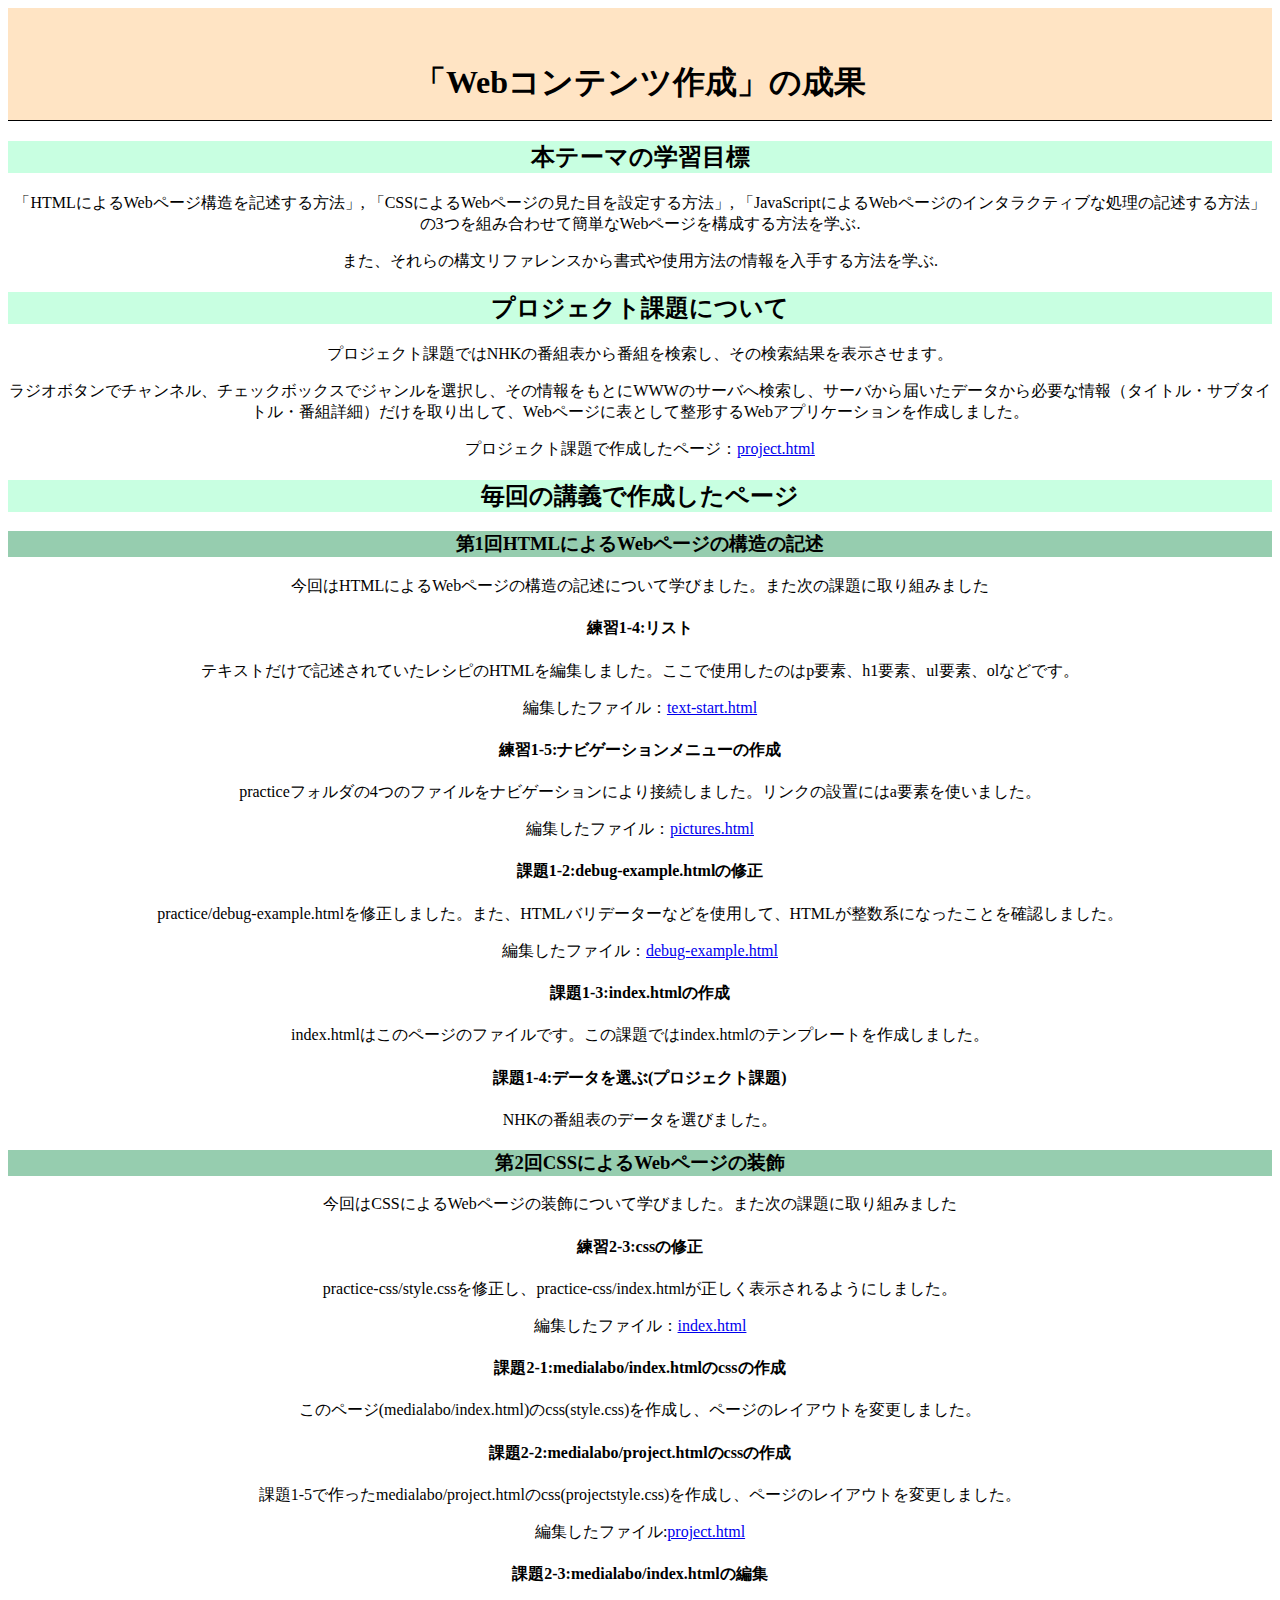
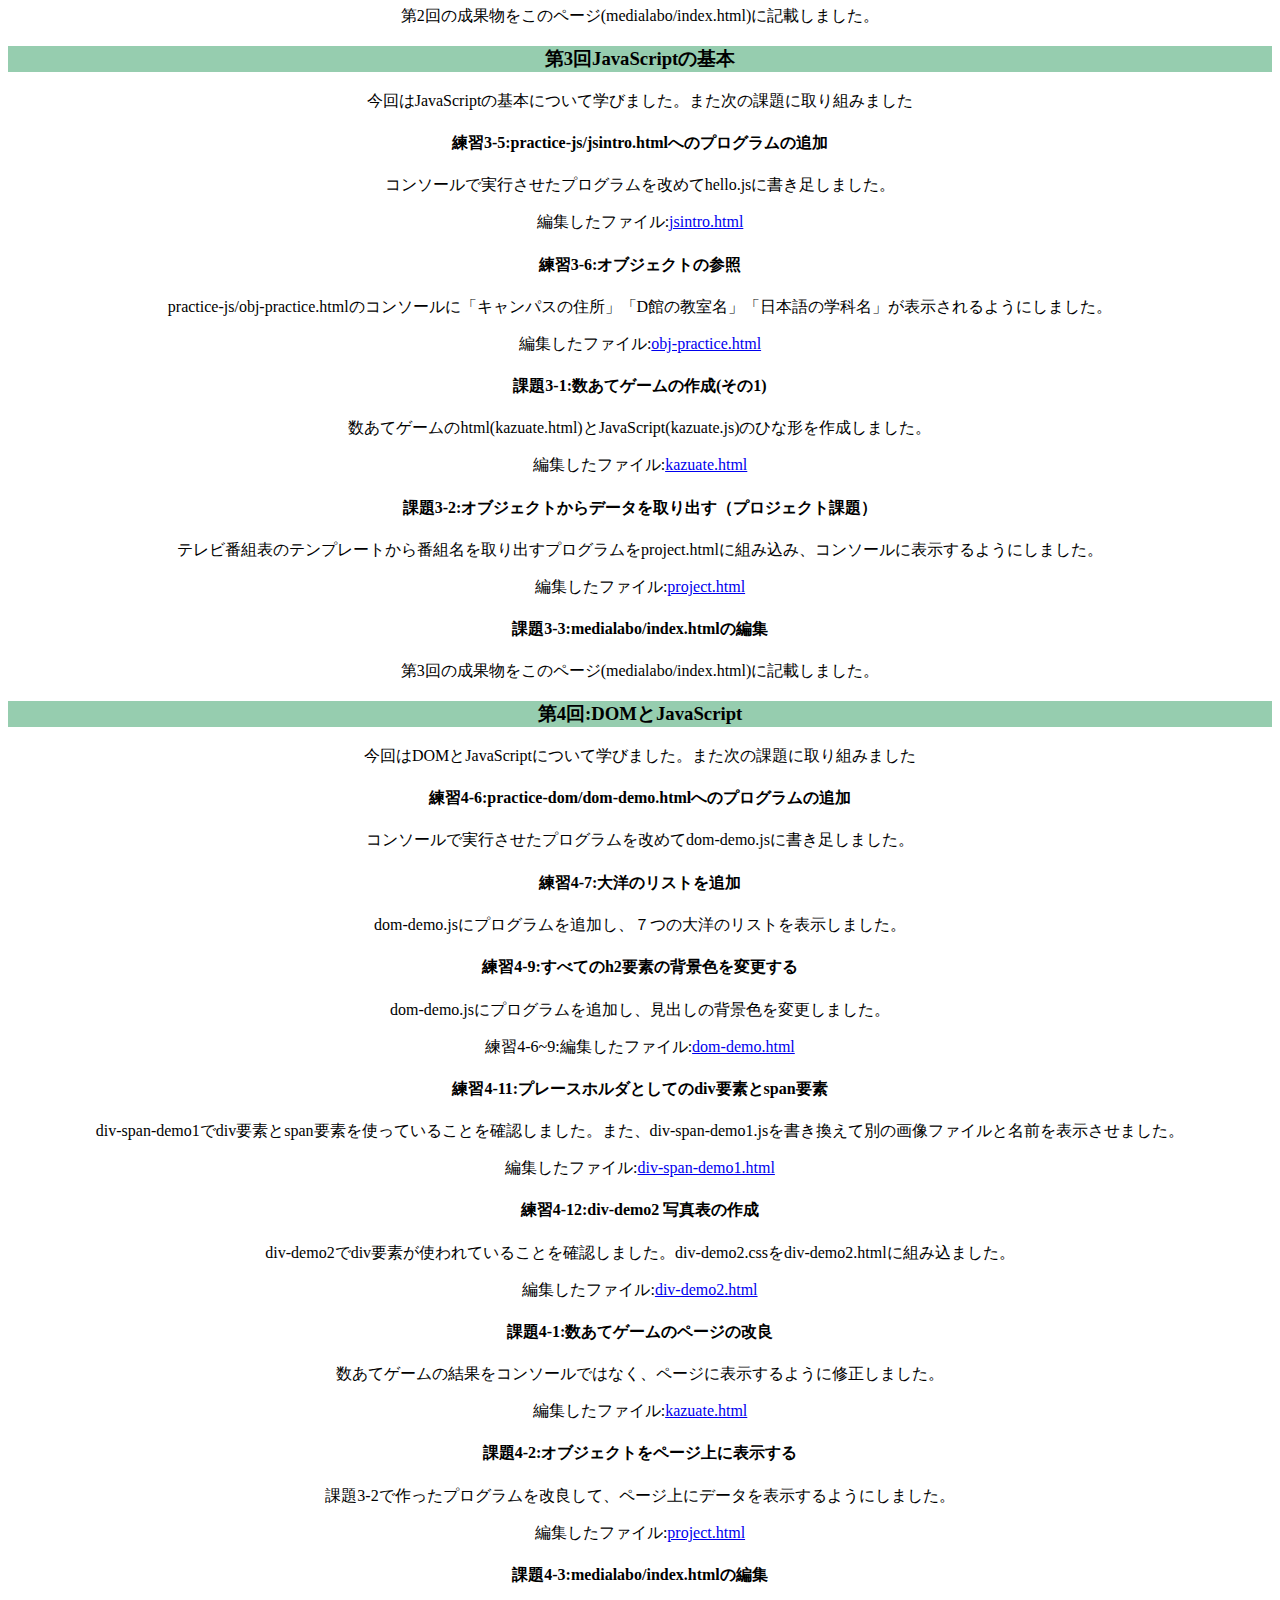
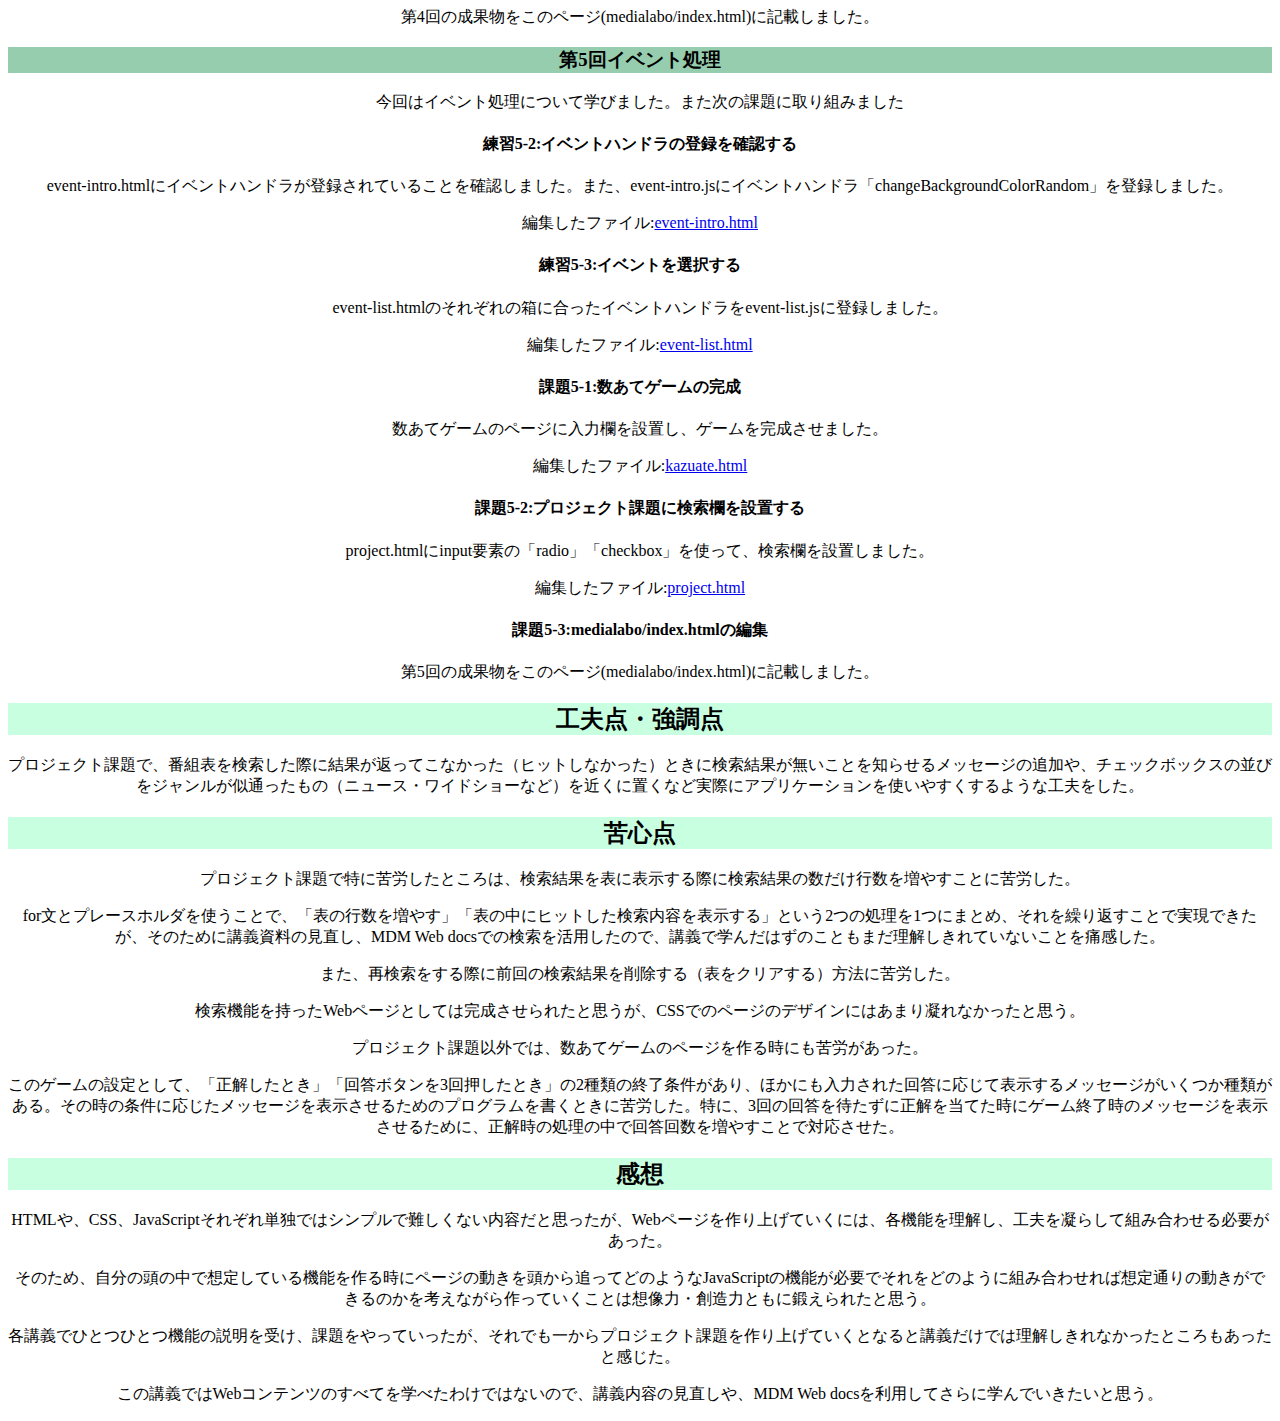
<file: index.html>
<!DOCTYPE html>
<html>
    <head>
        <meta charset="utf-8">
        <title>My test page</title>
        <link rel="stylesheet" href="style.css">
    </head>
    <body>
        <header>
        <h1>「Webコンテンツ作成」の成果</h1>
        </header>
        <h2>本テーマの学習目標</h2>
        <p>「HTMLによるWebページ構造を記述する方法」, 「CSSによるWebページの見た目を設定する方法」, 「JavaScriptによるWebページのインタラクティブな処理の記述する方法」の3つを組み合わせて簡単なWebページを構成する方法を学ぶ.</p>
        <p> また、それらの構文リファレンスから書式や使用方法の情報を入手する方法を学ぶ.</p>
        <h2>プロジェクト課題について</h2>
        <p>プロジェクト課題ではNHKの番組表から番組を検索し、その検索結果を表示させます。</p>
        <p>ラジオボタンでチャンネル、チェックボックスでジャンルを選択し、その情報をもとにWWWのサーバへ検索し、サーバから届いたデータから必要な情報（タイトル・サブタイトル・番組詳細）だけを取り出して、Webページに表として整形するWebアプリケーションを作成しました。</p>
        <p>プロジェクト課題で作成したページ：<a href="project.html"
                                                    target="_brank">project.html</a></p>
        <h2>毎回の講義で作成したページ</h2>
        <h3>第1回HTMLによるWebページの構造の記述</h3>
        <p>今回はHTMLによるWebページの構造の記述について学びました。また次の課題に取り組みました</p>
        <h4>練習1-4:リスト</h4>
        <p>テキストだけで記述されていたレシピのHTMLを編集しました。ここで使用したのはp要素、h1要素、ul要素、olなどです。</p>
        <p>編集したファイル：<a href="practice/text-start.html"
                                    target="_brank">text-start.html</a></p>
        <h4>練習1-5:ナビゲーションメニューの作成</h4>
        <p>practiceフォルダの4つのファイルをナビゲーションにより接続しました。リンクの設置にはa要素を使いました。</p>
        <p>編集したファイル：<a href="practice/pictures.html"
                                    target="_brank">pictures.html</a></p>
        <h4>課題1-2:debug-example.htmlの修正</h4>
        <p>practice/debug-example.htmlを修正しました。また、HTMLバリデーターなどを使用して、HTMLが整数系になったことを確認しました。</p>
        <p>編集したファイル：<a href="practice/debug-example.html"
                                    target="_brank">debug-example.html</a></p>      
        <h4>課題1-3:index.htmlの作成</h4>
        <p>index.htmlはこのページのファイルです。この課題ではindex.htmlのテンプレートを作成しました。</p>
        <h4>課題1-4:データを選ぶ(プロジェクト課題)</h4>
        <p>NHKの番組表のデータを選びました。</p>

        <h3>第2回CSSによるWebページの装飾</h3>
        <p>今回はCSSによるWebページの装飾について学びました。また次の課題に取り組みました</p>
        <h4>練習2-3:cssの修正</h4>
        <p>practice-css/style.cssを修正し、practice-css/index.htmlが正しく表示されるようにしました。</p>
        <p>編集したファイル：<a href="practice-css/index.html"
            target="_brank">index.html</a></p> 
        <h4>課題2-1:medialabo/index.htmlのcssの作成</h4>
        <p>このページ(medialabo/index.html)のcss(style.css)を作成し、ページのレイアウトを変更しました。</p>
        <h4>課題2-2:medialabo/project.htmlのcssの作成</h4>
        <p>課題1-5で作ったmedialabo/project.htmlのcss(projectstyle.css)を作成し、ページのレイアウトを変更しました。</p>
        <p>編集したファイル:<a href="project.html"
            target="_brank">project.html</a></p>
        <h4>課題2-3:medialabo/index.htmlの編集</h4>
        <p>第2回の成果物をこのページ(medialabo/index.html)に記載しました。</p>

        <h3>第3回JavaScriptの基本</h3>
        <p>今回はJavaScriptの基本について学びました。また次の課題に取り組みました</p>
        <h4>練習3-5:practice-js/jsintro.htmlへのプログラムの追加</h4>
        <p>コンソールで実行させたプログラムを改めてhello.jsに書き足しました。</p>
        <p>編集したファイル:<a href="practice-js/jsintro.html"
            target="_brank">jsintro.html</a></p>
        <h4>練習3-6:オブジェクトの参照</h4>
        <p>practice-js/obj-practice.htmlのコンソールに「キャンパスの住所」「D館の教室名」「日本語の学科名」が表示されるようにしました。</p>
        <p>編集したファイル:<a href="practice-js/obj-practice.html"
            target="_brank">obj-practice.html</a></p>
        <h4>課題3-1:数あてゲームの作成(その1)</h4>
        <p>数あてゲームのhtml(kazuate.html)とJavaScript(kazuate.js)のひな形を作成しました。</p>
        <p>編集したファイル:<a href="kazuate.html"
            target="_brank">kazuate.html</a></p>
        <h4>課題3-2:オブジェクトからデータを取り出す（プロジェクト課題）</h4>
        <p>テレビ番組表のテンプレートから番組名を取り出すプログラムをproject.htmlに組み込み、コンソールに表示するようにしました。</p>
        <p>編集したファイル:<a href="project.html"
            target="_brank">project.html</a></p>
        <h4>課題3-3:medialabo/index.htmlの編集</h4>
        <p>第3回の成果物をこのページ(medialabo/index.html)に記載しました。</p>

        <h3>第4回:DOMとJavaScript</h3>
        <p>今回はDOMとJavaScriptについて学びました。また次の課題に取り組みました</p>
        <h4>練習4-6:practice-dom/dom-demo.htmlへのプログラムの追加</h4>
        <p>コンソールで実行させたプログラムを改めてdom-demo.jsに書き足しました。</p>
        <h4>練習4-7:大洋のリストを追加</h4>
        <p>dom-demo.jsにプログラムを追加し、７つの大洋のリストを表示しました。</p>
        <h4>練習4-9:すべてのh2要素の背景色を変更する</h4>
        <p>dom-demo.jsにプログラムを追加し、見出しの背景色を変更しました。</p>
        <p>練習4-6~9:編集したファイル:<a href="practice-dom/dom-demo.html"
            target="_brank">dom-demo.html</a></p>
        <h4>練習4-11:プレースホルダとしてのdiv要素とspan要素</h4>
        <p>div-span-demo1でdiv要素とspan要素を使っていることを確認しました。また、div-span-demo1.jsを書き換えて別の画像ファイルと名前を表示させました。</p>
        <p>編集したファイル:<a href="practice-dom/div-span-demo1.html"
            target="_brank">div-span-demo1.html</a></p>
        <h4>練習4-12:div-demo2 写真表の作成</h4>
        <p>div-demo2でdiv要素が使われていることを確認しました。div-demo2.cssをdiv-demo2.htmlに組み込ました。</p>
        <p>編集したファイル:<a href="practice-dom/div-demo2.html"
            target="_brank">div-demo2.html</a></p>
        <h4>課題4-1:数あてゲームのページの改良</h4>
        <p>数あてゲームの結果をコンソールではなく、ページに表示するように修正しました。</p>
        <p>編集したファイル:<a href="kazuate.html"
            target="_brank">kazuate.html</a></p>
        <h4>課題4-2:オブジェクトをページ上に表示する</h4>
        <p>課題3-2で作ったプログラムを改良して、ページ上にデータを表示するようにしました。</p>
        <p>編集したファイル:<a href="project.html"
            target="_brank">project.html</a></p>
        <h4>課題4-3:medialabo/index.htmlの編集</h4>
        <p>第4回の成果物をこのページ(medialabo/index.html)に記載しました。</p>

        <h3>第5回イベント処理</h3>
        <p>今回はイベント処理について学びました。また次の課題に取り組みました</p>
        <h4>練習5-2:イベントハンドラの登録を確認する</h4>
        <p>event-intro.htmlにイベントハンドラが登録されていることを確認しました。また、event-intro.jsにイベントハンドラ「changeBackgroundColorRandom」を登録しました。</p>
        <p>編集したファイル:<a href="practice-event/event-intro.html"
            target="_brank">event-intro.html</a></p>
        <h4>練習5-3:イベントを選択する</h4>
        <p>event-list.htmlのそれぞれの箱に合ったイベントハンドラをevent-list.jsに登録しました。</p>
        <p>編集したファイル:<a href="practice-event/event-list.html"
            target="_brank">event-list.html</a></p>
        <h4>課題5-1:数あてゲームの完成</h4>
        <p>数あてゲームのページに入力欄を設置し、ゲームを完成させました。</p>
        <p>編集したファイル:<a href="kazuate.html"
            target="_brank">kazuate.html</a></p>
        <h4>課題5-2:プロジェクト課題に検索欄を設置する</h4>
        <p>project.htmlにinput要素の「radio」「checkbox」を使って、検索欄を設置しました。</p>
        <p>編集したファイル:<a href="project.html"
            target="_brank">project.html</a></p>
        <h4>課題5-3:medialabo/index.htmlの編集</h4>
        <p>第5回の成果物をこのページ(medialabo/index.html)に記載しました。</p>

       <h2>工夫点・強調点</h2>
       <p>プロジェクト課題で、番組表を検索した際に結果が返ってこなかった（ヒットしなかった）ときに検索結果が無いことを知らせるメッセージの追加や、チェックボックスの並びをジャンルが似通ったもの（ニュース・ワイドショーなど）を近くに置くなど実際にアプリケーションを使いやすくするような工夫をした。</p>
       <h2>苦心点</h2>
       <p>プロジェクト課題で特に苦労したところは、検索結果を表に表示する際に検索結果の数だけ行数を増やすことに苦労した。</p>
       <p>for文とプレースホルダを使うことで、「表の行数を増やす」「表の中にヒットした検索内容を表示する」という2つの処理を1つにまとめ、それを繰り返すことで実現できたが、そのために講義資料の見直し、MDM Web docsでの検索を活用したので、講義で学んだはずのこともまだ理解しきれていないことを痛感した。</p>
       <p>また、再検索をする際に前回の検索結果を削除する（表をクリアする）方法に苦労した。</p>
       <p>検索機能を持ったWebページとしては完成させられたと思うが、CSSでのページのデザインにはあまり凝れなかったと思う。</p>
       <p></p>
       <p>プロジェクト課題以外では、数あてゲームのページを作る時にも苦労があった。</p>
       <p>このゲームの設定として、「正解したとき」「回答ボタンを3回押したとき」の2種類の終了条件があり、ほかにも入力された回答に応じて表示するメッセージがいくつか種類がある。その時の条件に応じたメッセージを表示させるためのプログラムを書くときに苦労した。特に、3回の回答を待たずに正解を当てた時にゲーム終了時のメッセージを表示させるために、正解時の処理の中で回答回数を増やすことで対応させた。</p>
       <h2>感想</h2>
       <p>HTMLや、CSS、JavaScriptそれぞれ単独ではシンプルで難しくない内容だと思ったが、Webページを作り上げていくには、各機能を理解し、工夫を凝らして組み合わせる必要があった。</p>
       <p>そのため、自分の頭の中で想定している機能を作る時にページの動きを頭から追ってどのようなJavaScriptの機能が必要でそれをどのように組み合わせれば想定通りの動きができるのかを考えながら作っていくことは想像力・創造力ともに鍛えられたと思う。</p>
       <p>各講義でひとつひとつ機能の説明を受け、課題をやっていったが、それでも一からプロジェクト課題を作り上げていくとなると講義だけでは理解しきれなかったところもあったと感じた。</p>
       <p>この講義ではWebコンテンツのすべてを学べたわけではないので、講義内容の見直しや、MDM Web docsを利用してさらに学んでいきたいと思う。</p>
    </body>
</html>
</file>
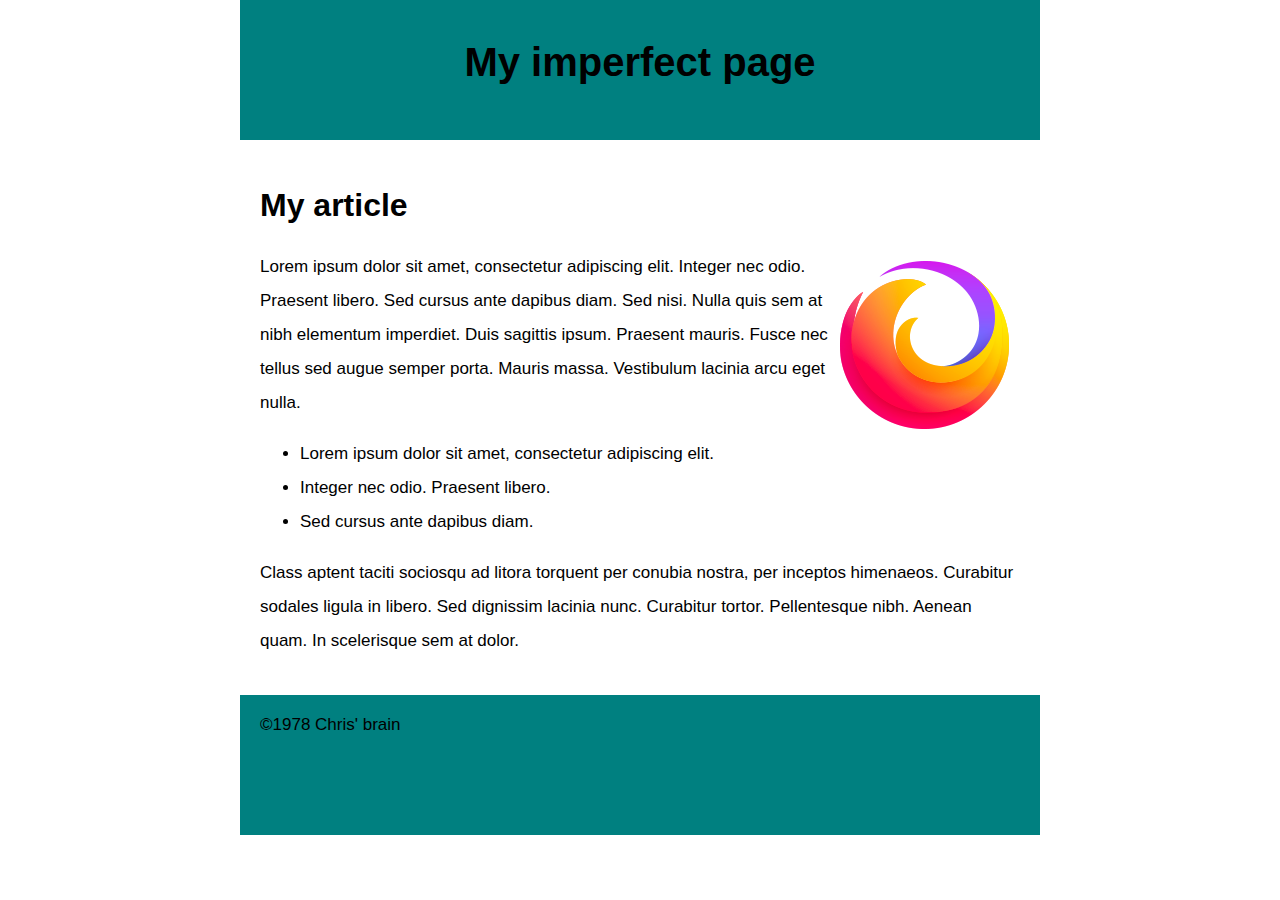
<file: practice-css/index.html>
<!DOCTYPE html>
<html>
  <head>
    <meta charset="utf-8">
    <title>Debugging CSS</title>
    <link rel="stylesheet" href="style.css">
  </head>
  <body>
    <header>
      <h1>My imperfect page</h1>
    </header> 

    <main>

      <h2>My article</h2>

      <img src="logo.png" alt="firefox logo">

      <p>Lorem ipsum dolor sit amet, consectetur adipiscing elit. Integer nec odio. Praesent libero. Sed cursus ante dapibus diam. Sed nisi. Nulla quis sem at nibh elementum imperdiet. Duis sagittis ipsum. Praesent mauris. Fusce nec tellus sed augue semper porta. Mauris massa. Vestibulum lacinia arcu eget nulla.</p>

      <ul>
        <li>Lorem ipsum dolor sit amet, consectetur adipiscing elit.</li>
        <li>Integer nec odio. Praesent libero.</li>
        <li>Sed cursus ante dapibus diam.</li>
      </ul>

      <p>Class aptent taciti sociosqu ad litora torquent per conubia nostra, per inceptos himenaeos. Curabitur sodales ligula in libero. Sed dignissim lacinia nunc. Curabitur tortor. Pellentesque nibh. Aenean quam. In scelerisque sem at dolor.</p>
      
    </main>

    <footer>
      <p>&copy;1978 Chris' brain</p>
    </footer>  
  </body>
</html>
</file>
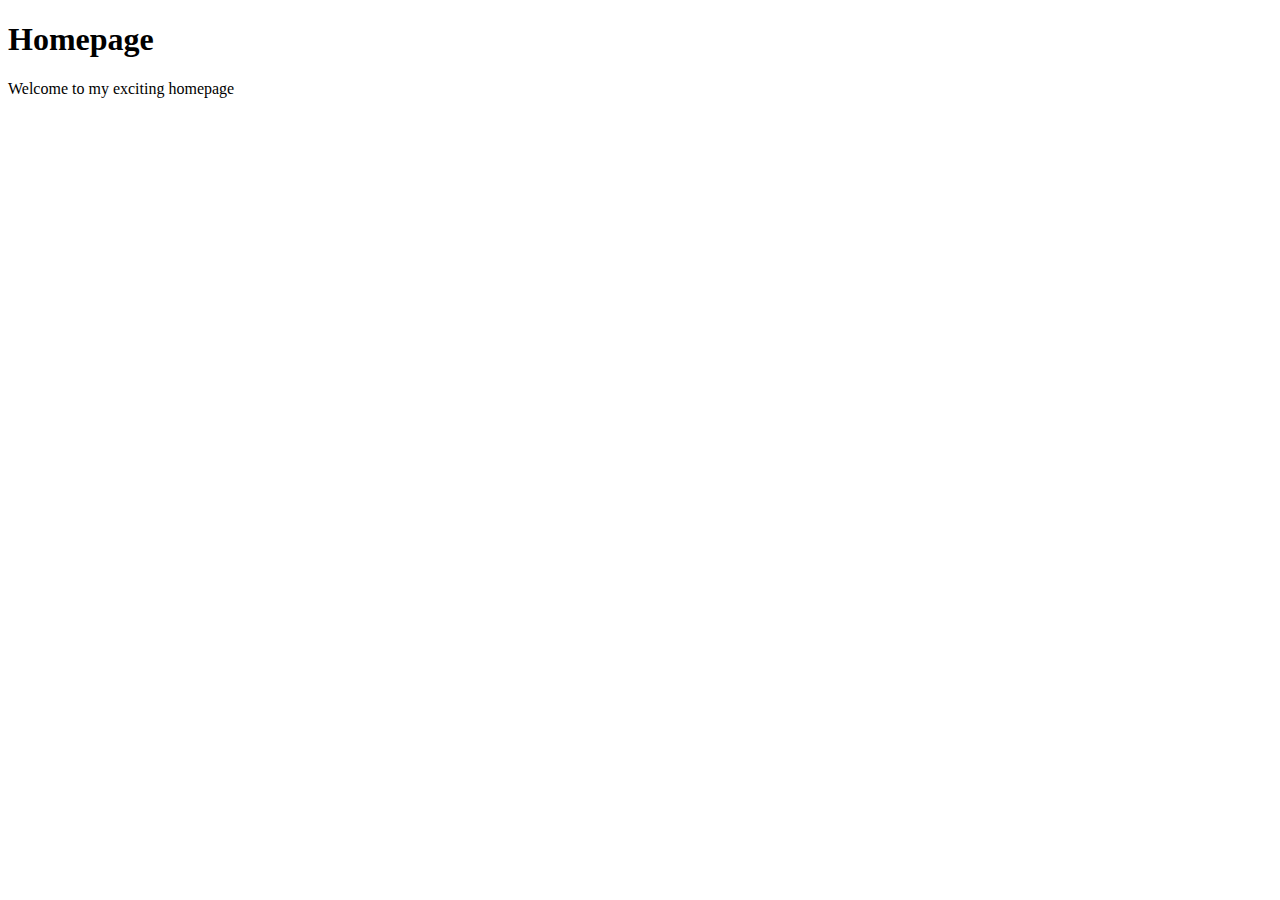
<file: practice/index.html>
<!DOCTYPE html>
<html>
  <head>
    <meta charset="utf-8">
    <title>Homepage</title>
  </head>

  <body>
    <!-- put navigation menu just below here -->

    <h1>Homepage</h1>

    <p>Welcome to my exciting homepage</p>
  </body>
</html>
</file>
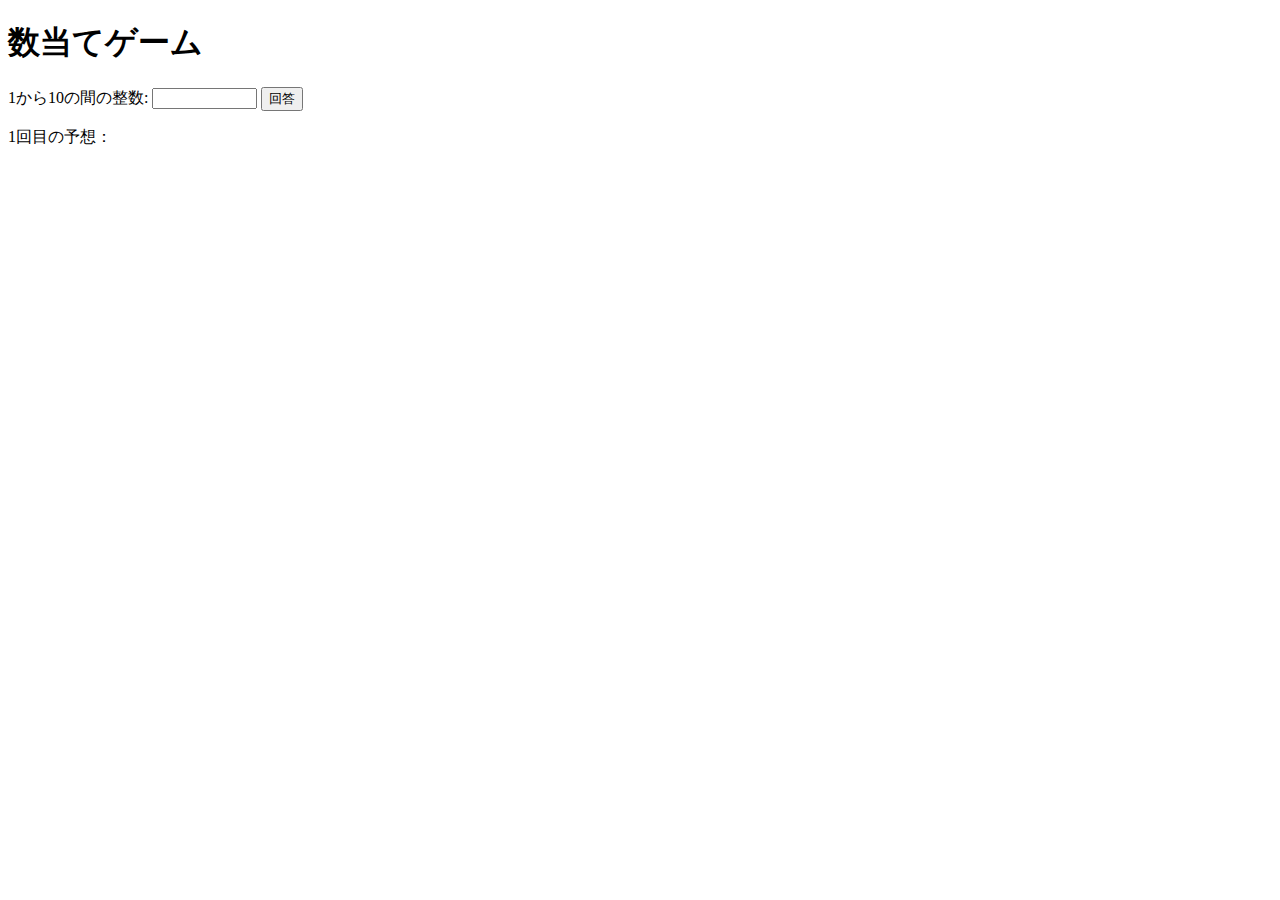
<file: kazuate.html>
<!DOCTYPE html>
<html>
  <head>
    <meta charset="utf-8">
    <title>数当てゲーム</title>
        <script src="kazuate.js" defer></script>
  </head>

  <body>
    <h1>数当てゲーム</h1>
    <label for="yoso">1から10の間の整数:</label>
    <input type="text" name="yoso" id="yoso" size="10">
    <button id="kaito">回答</button>
    <p id="answer"><span id="kaisu"></span>回目の予想：<span id="yoso"></span></p>
    <p id="result"><div id="hentou"></div></p>
  </body>
</html>
</file>
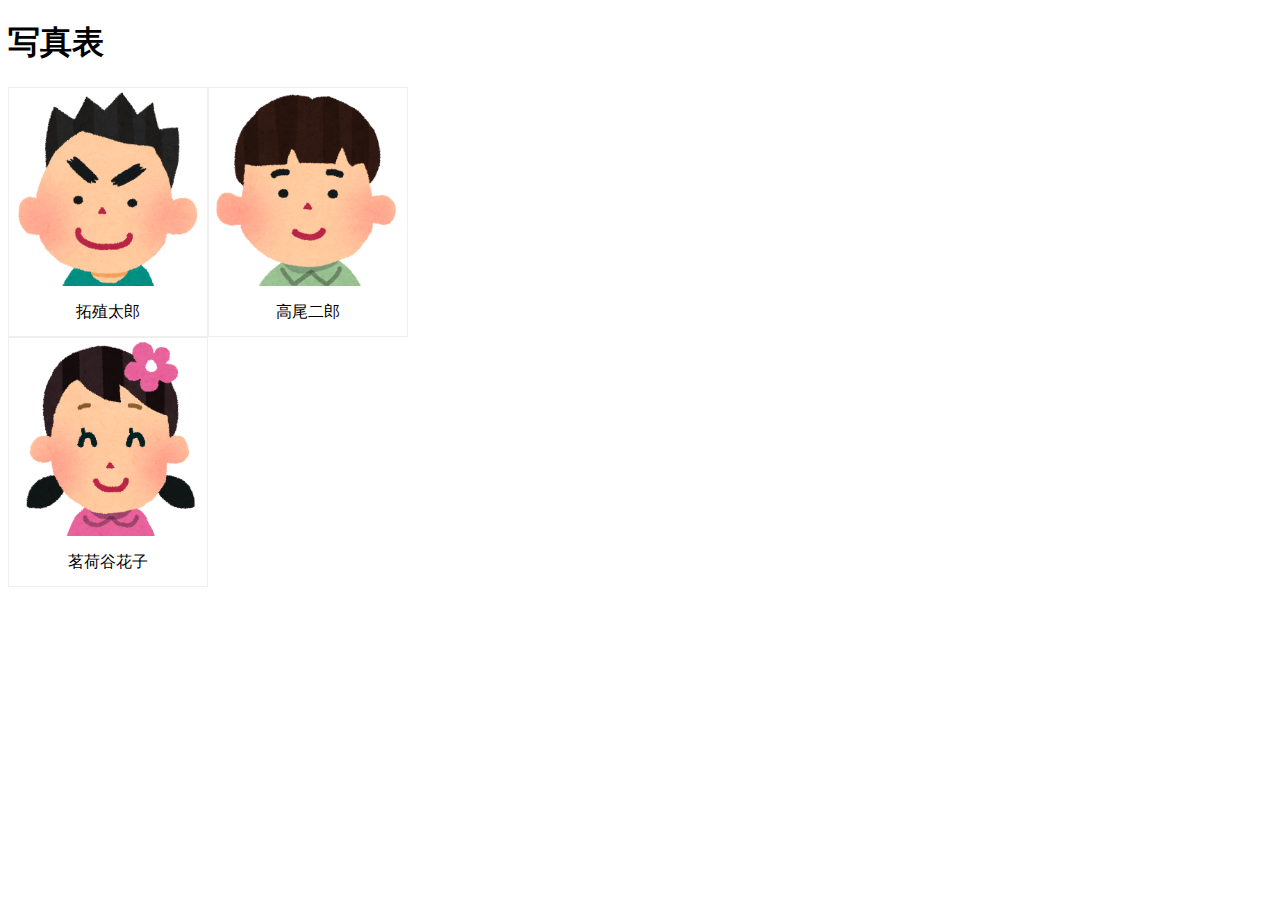
<file: practice-dom/div-demo2.html>
<!DOCTYPE html>
<html>
  <head>
    <title>写真表</title>
  <link rel="stylesheet" href="div-demo2.css">
	<script src="div-demo2.js" defer></script>
  </head>

  <body>
    <h1>写真表</h1>
    <div id="placeholder"></div>
  </body>
</html>
</file>
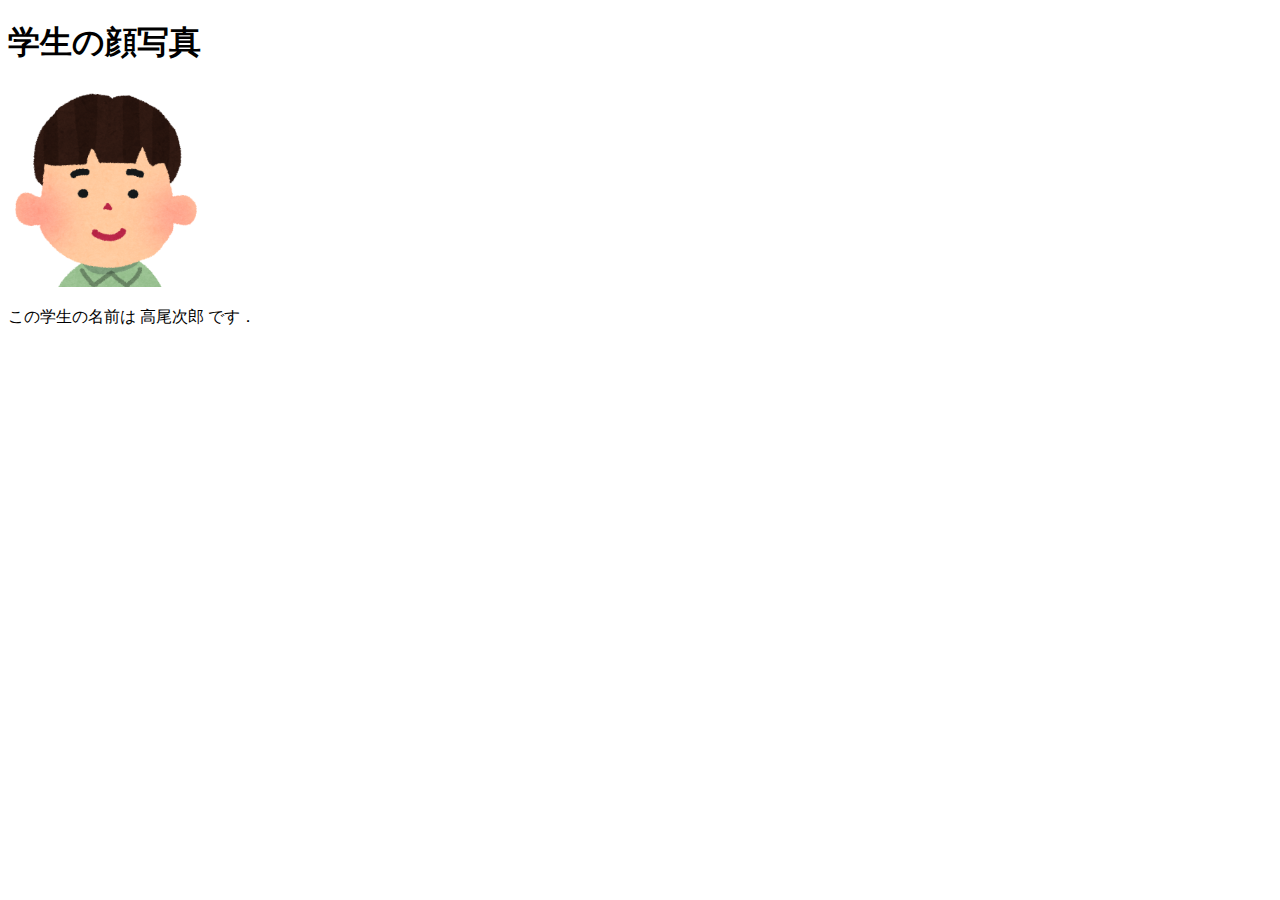
<file: practice-dom/div-span-demo1.html>
<!DOCTYPE html>
<html>
  <head>
    <title>学生の顔写真と名前</title>
	<script src="div-span-demo1.js" defer></script>
  </head>

  <body>
    <h1>学生の顔写真</h1>
    <div id="face"></div>
    <p>この学生の名前は <span id="name"></span> です．</p>
  </body>
</html>
</file>
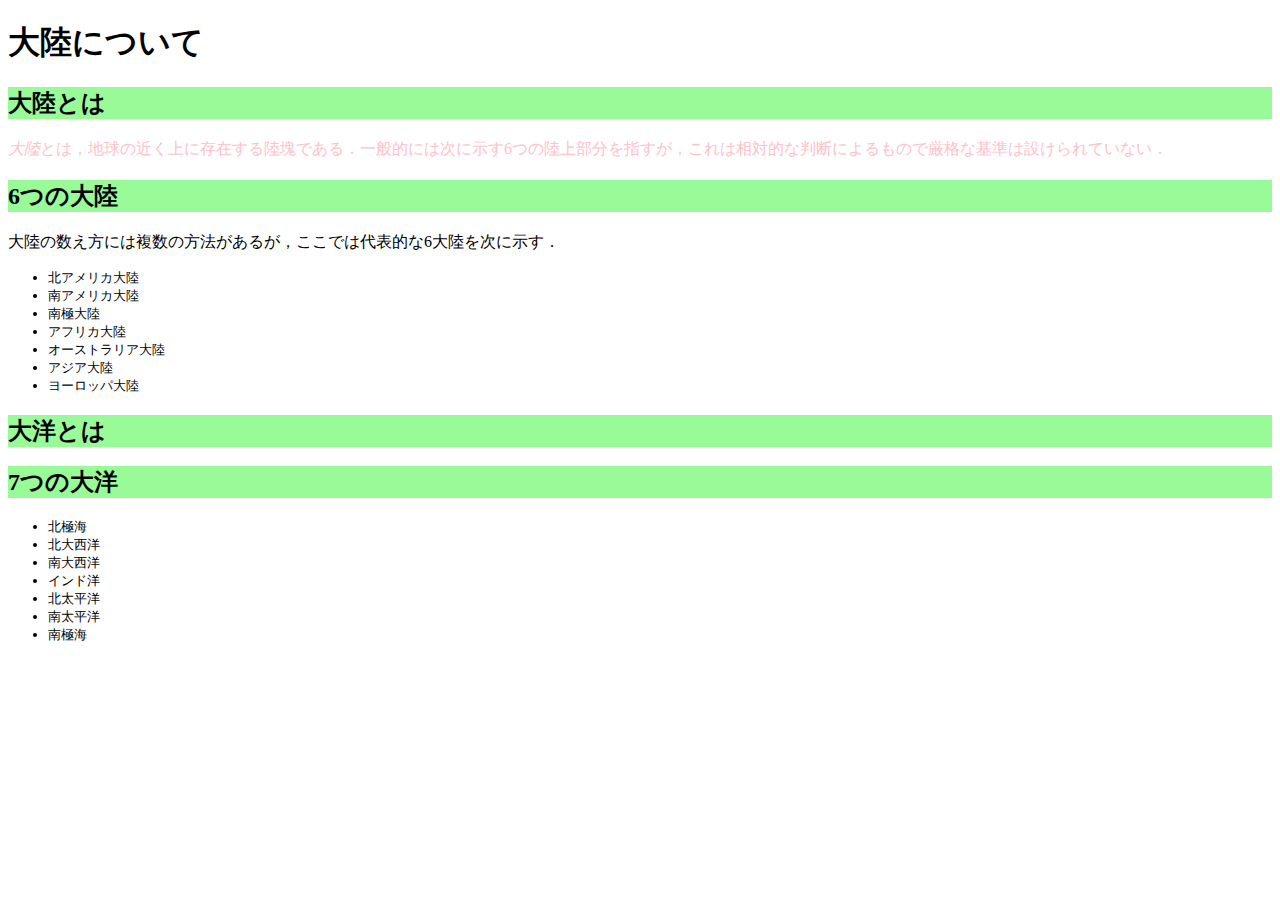
<file: practice-dom/dom-demo.html>
<!DOCTYPE html>
<html>
  <head>
    <title>大陸について</title>
    <link rel="stylesheet" href="dom-demo.css">
    <script src="dom-demo.js" defer></script>
  </head>

  <body>
      <h1>大陸について</h1>
      <h2>大陸とは</h2>
      <p id="definition"><em>大陸</em>とは，地球の近く上に存在する陸塊である．一般的には次に示す6つの陸上部分を指すが，これは相対的な判断によるもので厳格な基準は設けられていない．</p>
      <h2>6つの大陸</h2>
      <p>大陸の数え方には複数の方法があるが，ここでは代表的な6大陸を次に示す．</p>
      <ul>
          <li id="NA" class="na">北アメリカ大陸</li>
          <li id="SA">南アメリカ大陸</li>
          <li id="SP">南極大陸</li>
          <li id="AF">アフリカ大陸</li>
          <li id="EU">ユーラシア大陸</li>
          <li id="AU">オーストラリア大陸</li>
      </ul>

      <h2 id="aboutOcean">大洋とは</h2>

      <h2 id="savenOcean">7つの大洋</h2>

  </body>
</html>
</file>
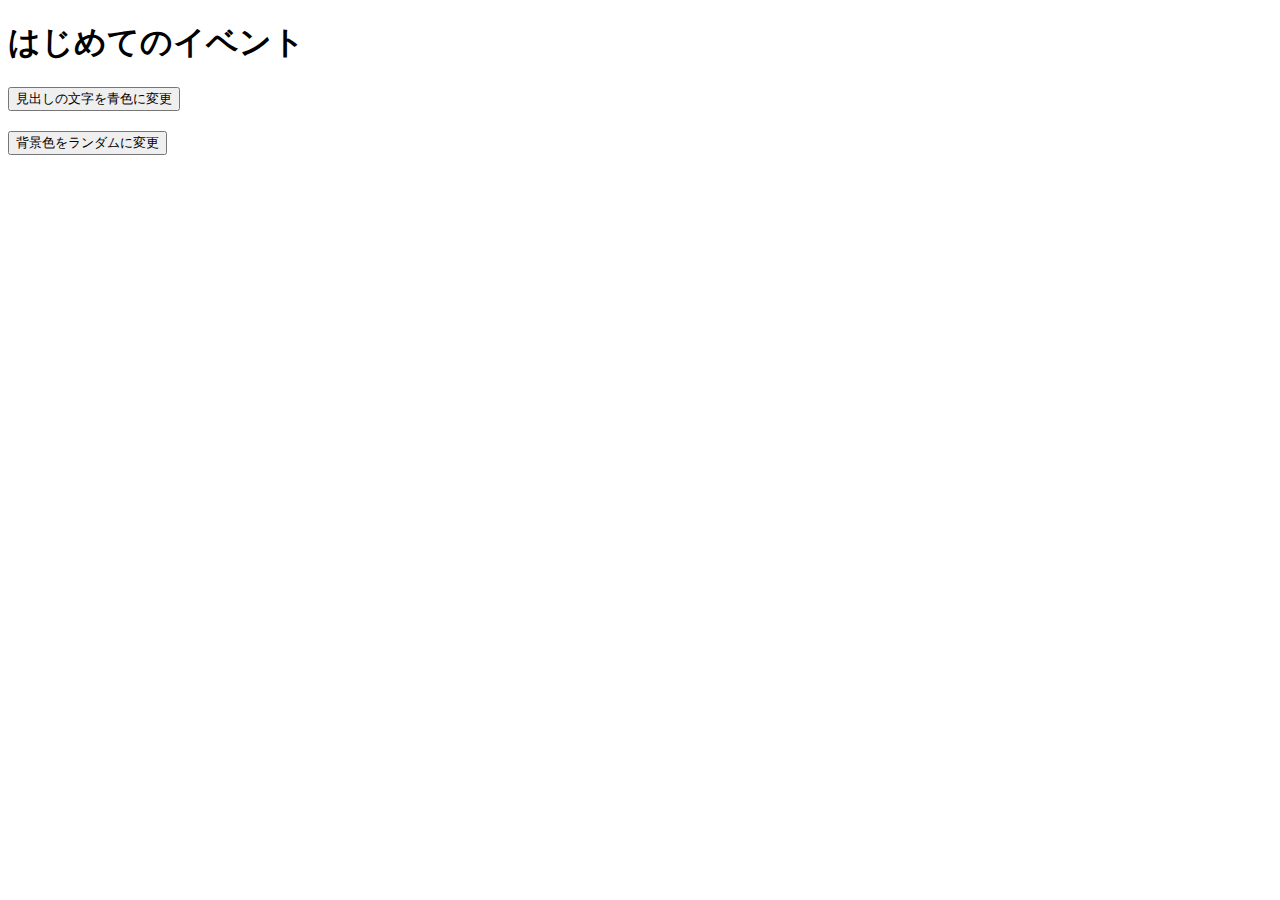
<file: practice-event/event-intro.html>
<!DOCTYPE html>
<html>
  <head>
    <title>はじめてのイベント</title>
	<link rel="stylesheet" href="event-intro.css">
	<script src="event-intro.js" defer></script>
  </head>

  <body>
    <h1>はじめてのイベント</h1>
	<button id="blue">見出しの文字を青色に変更</button>
	<button id="random">背景色をランダムに変更</button>
  </body>
</html>
</file>
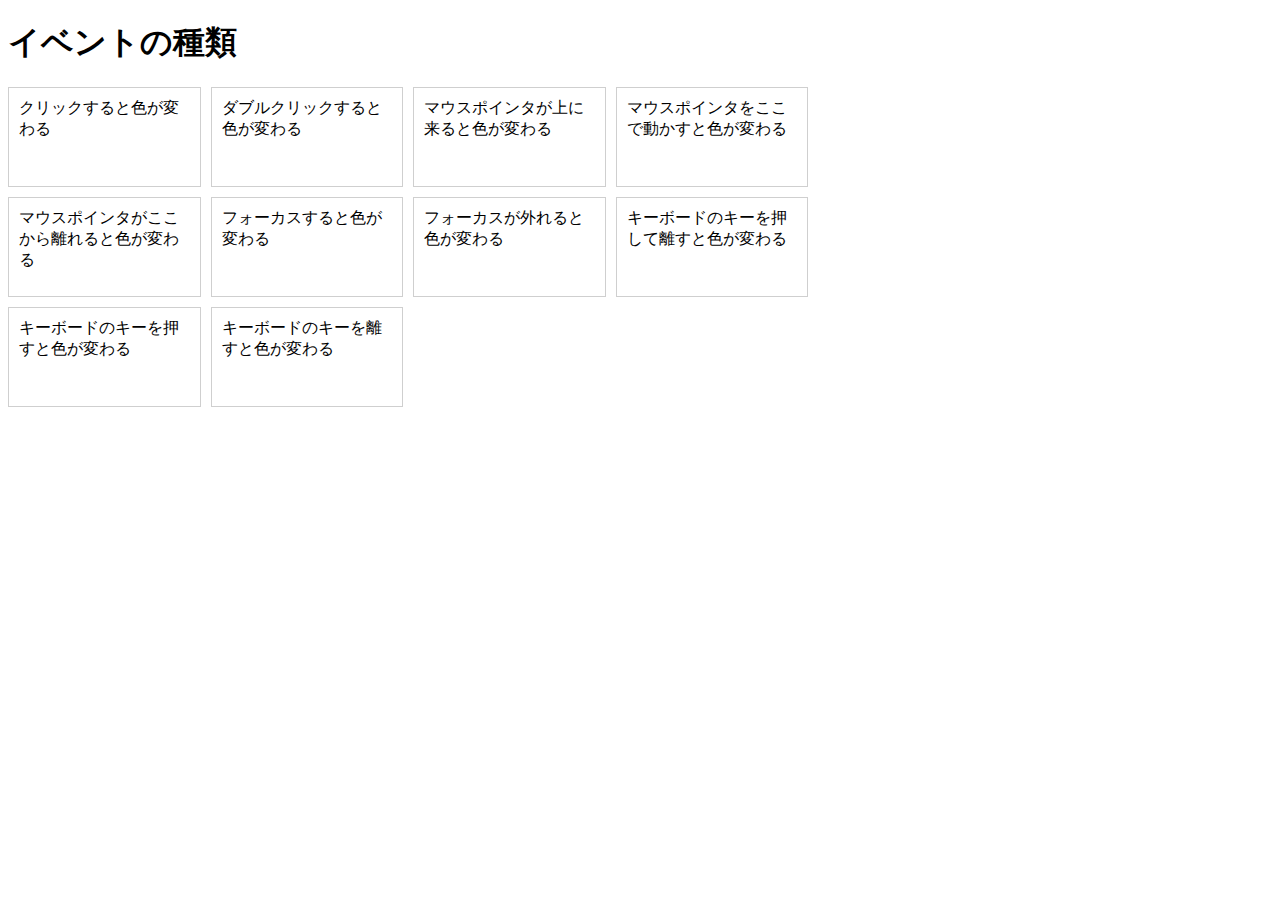
<file: practice-event/event-list.html>
<!DOCTYPE html>
<html>
  <head>
    <title>イベントの種類</title>
	<link rel="stylesheet" href="event-list.css">
	<script src="event-list.js" defer></script>
  </head>

  <body>
    <h1>イベントの種類</h1>
	<div id="main">
		<div class="cell" id="cell1">クリックすると色が変わる</div>
		<div class="cell" id="cell2">ダブルクリックすると色が変わる</div>
		<div class="cell" id="cell3">マウスポインタが上に来ると色が変わる</div>
		<div class="cell" id="cell4">マウスポインタをここで動かすと色が変わる</div>

		<div class="cell" id="cell5">マウスポインタがここから離れると色が変わる</div>
		<div class="cell" id="cell6" tabindex="1">フォーカスすると色が変わる</div>
		<div class="cell" id="cell7" tabindex="2">フォーカスが外れると色が変わる</div>
		<div class="cell" id="cell8" tabindex="3">キーボードのキーを押して離すと色が変わる</div>
		<div class="cell" id="cell9" tabindex="4">キーボードのキーを押すと色が変わる</div>
		<div class="cell" id="cell10" tabindex="5">キーボードのキーを離すと色が変わる</div>
  </body>
</html>
</file>
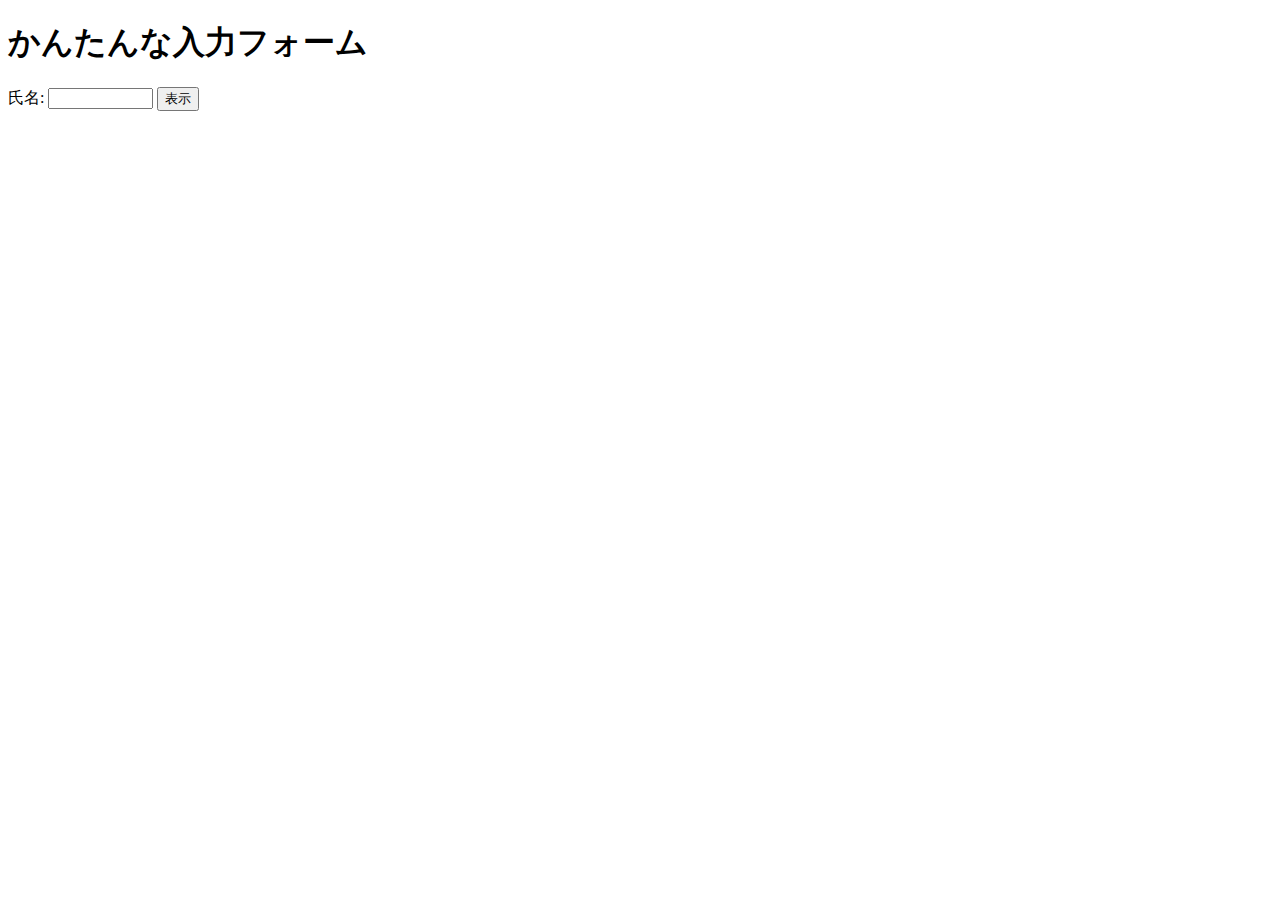
<file: practice-event/input-demo.html>
<!DOCTYPE html>
<html>
  <head>
    <title>かんたんな入力フォーム</title>
	<script src="input-demo.js" defer></script>
  </head>

  <body>
    <h1>かんたんな入力フォーム</h1>
	<label for="shimei">氏名: </label>
	<input type="text" name="shimei" size="10">
	<button id="print">表示</button>
  </body>
</html>
</file>
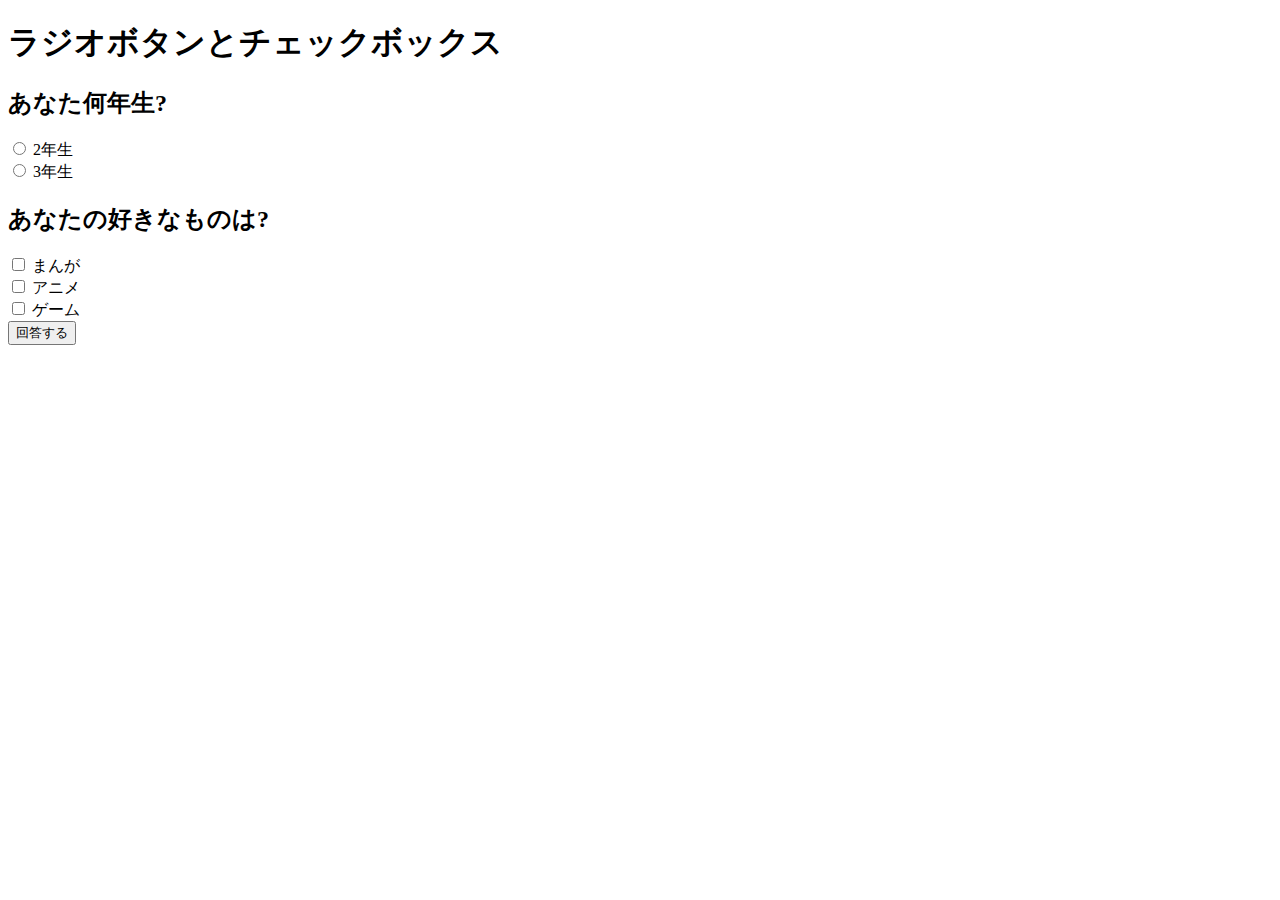
<file: practice-event/radio-checkbox-demo.html>
<!DOCTYPE html>
<html>
  <head>
    <title>ラジオボタンとチェックボックス</title>
	<script src="radio-checkbox-demo.js" defer></script>
  </head>

  <body>
    <h1>ラジオボタンとチェックボックス</h1>
	<h2>あなた何年生?</h2>
	<div>
		<input type="radio" name="year" id="year2" value="2">
		<label for="year2">2年生</label>
	</div>
	<div>
		<input type="radio" name="year" id="year3" value="3">
		<label for="year3">3年生</label>
	</div>

	<h2>あなたの好きなものは?</h2>
	<div>
		<input type="checkbox" name="hobby" id="manga" value="manga">
		<label for="manga">まんが</label>
	</div>
	<div>
		<input type="checkbox" name="hobby" id="anime" value="anime">
		<label for="anime">アニメ</label>
	</div>
	<div>
		<input type="checkbox" name="hobby" id="game" value="game">
		<label for="game">ゲーム</label>
	</div>

	<div>
		<button id="answer">回答する</button>
	</div>
  </body>
</html>
</file>
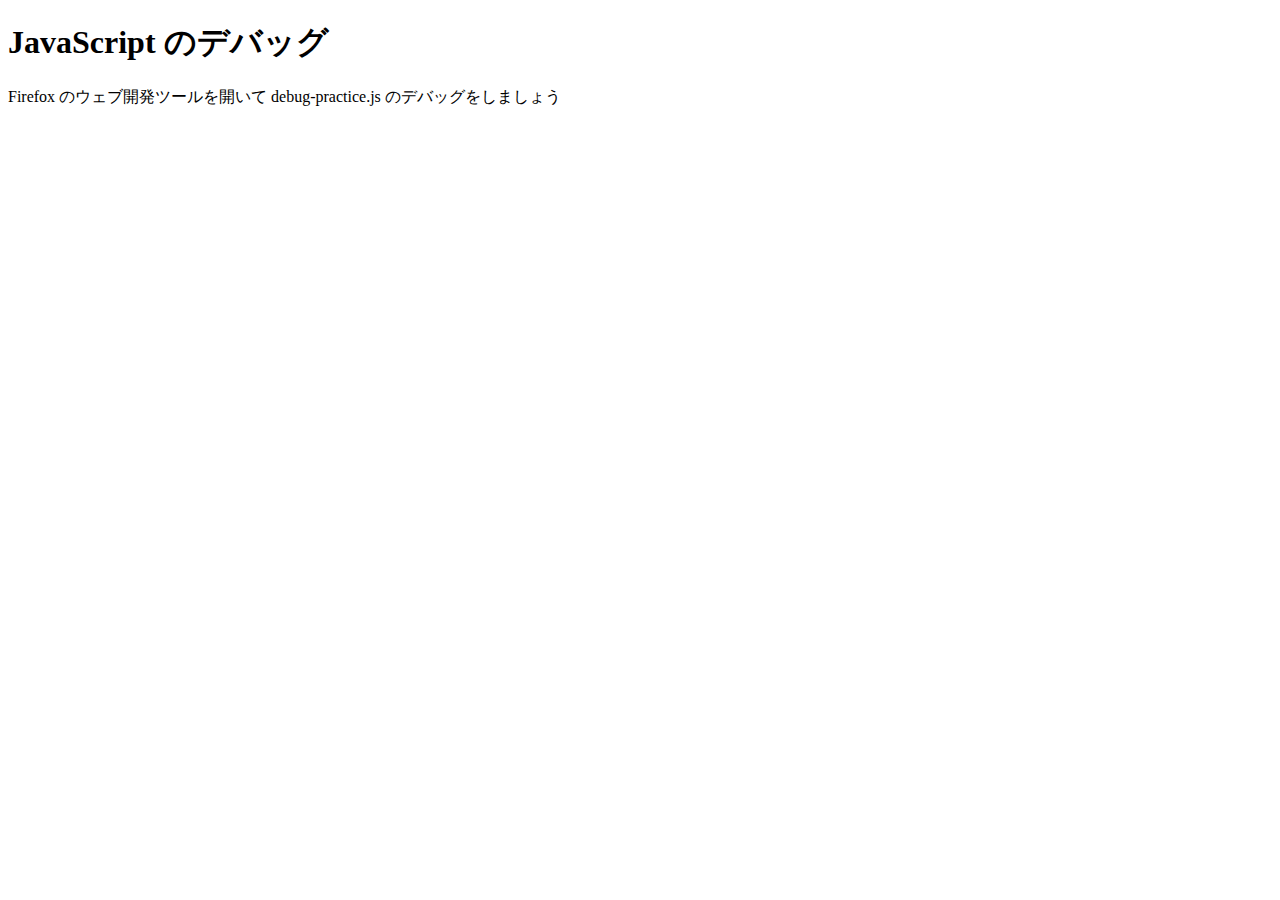
<file: practice-js/debug-practice.html>
<!DOCTYPE html>
<html>
  <head>
    <meta charset="utf-8">
    <title>JavaScript のデバッグ</title>
	<script src="debug-practice.js" defer></script>
  </head>

  <body>
    <h1>JavaScript のデバッグ</h1>

    <p>Firefox のウェブ開発ツールを開いて debug-practice.js のデバッグをしましょう</p>
  </body>
</html>
</file>
<file: style.css>
header{
    background-color:bisque;
    height: 3em;
    padding: 2em;
    border-bottom:solid black 1px;
}
h2{
    background-color:rgb(200, 255, 225);
}
h3{
    background-color: rgb(150, 205, 175);
}
h1,h2,h3,h4,p{
    text-align:center;
}
</file>
<file: practice-css/style.css>
/* General styles */

html {
  font-family: 'Helvetica neue', Arial, 'sans serif';
  font-size: 10px;
}

body {
  width: 80em;
  margin: 0 auto;
}

/* Typography */

h1 {
  font-size: 4em;
}

h2 {
  font-size: 3.2em;
}

p,li {
  font-size: 1.7em;
}

/*+++ more specific section styles +++*/

/* header and footer */

header, footer {
  background-color: teal;
  height: 10em;
  padding: 2em;
}

h1, footer p {
  margin:0px;
}

h1 {
  text-align: center;
  padding: 0.5em 0;
}

/* main content */

main {
  padding: 2em;
}

main p, main li {
  line-height: 2;
}

img {
  float: right;
  margin: 10px;
}
</file>
<file: practice-dom/div-demo2.css>
div#placeholder {
	display: grid; 
	grid-template-columns: 1fr 1fr;
    grid-template-rows: 250px 250px;
    width: 400px;
}

div.faceAndName {
	border: 1px solid #efefef;
}

div.faceAndName p {
	text-align: center;
}

div.faceAndName img {
	display: block;
	width: 100%;
}
</file>
<file: practice-dom/dom-demo.css>
li {
    font-size: 10pt;
}

p#definition {
    color: pink;
}

.orangeUnderline {
  color: orange;
  text-decoration: green wavy underline;
}
</file>
<file: practice-event/event-intro.css>
button {
	display: block;
	margin-top: 20px;
}
</file>
<file: practice-event/event-list.css>
#main {
	display: grid;
	grid-template-columns: 1fr 1fr 1fr 1fr;
	grid-auto-rows: 100px;
	grid-gap: 10px;
	width: 800px;
}

.cell {
	padding: 10px;
	border: 1px solid #cfcfcf;
}

.cell:focus {
	border: 1px solid black;
}
</file>
